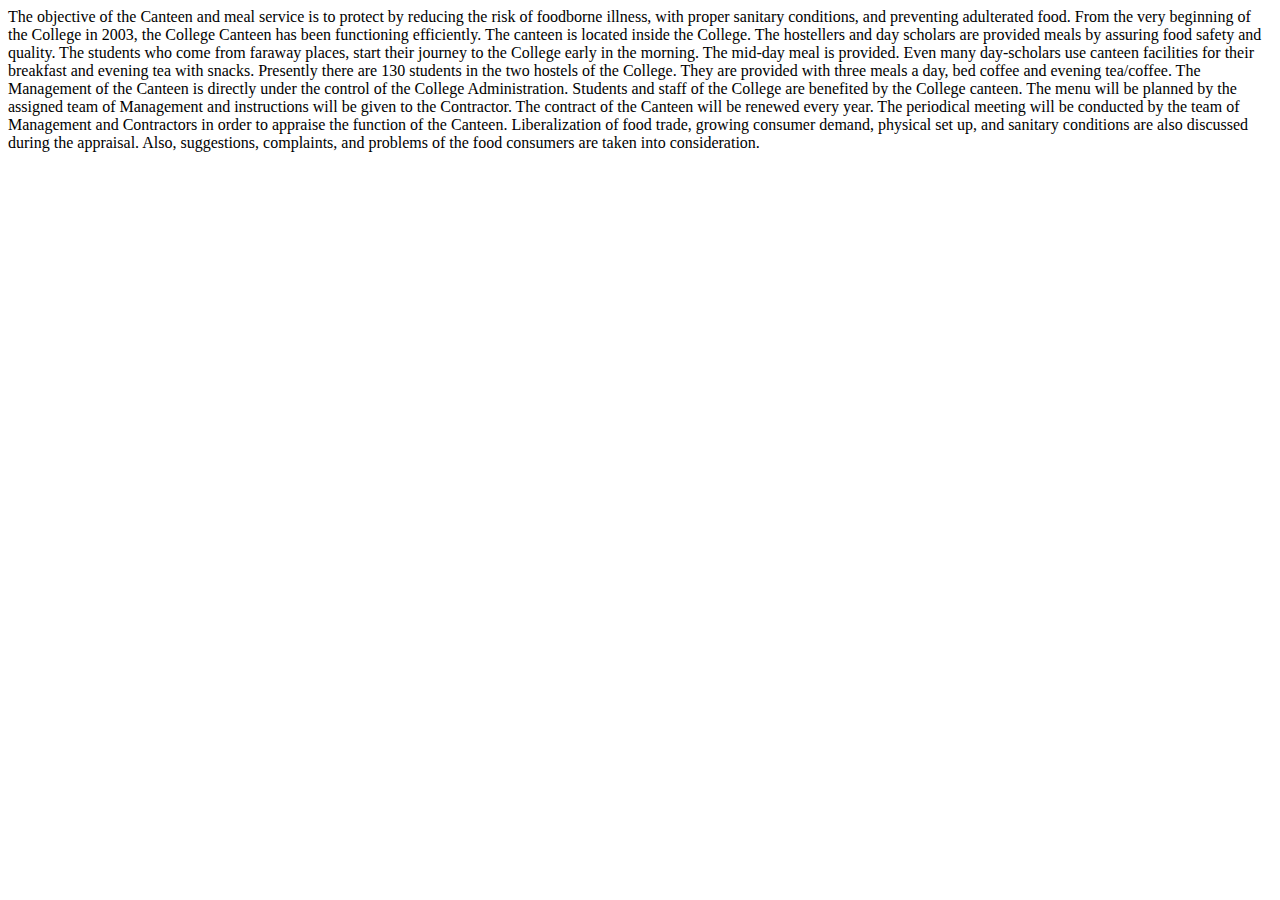
<file: new ies-20230716T152024Z-001/About.html>
<!DOCTYPE html>
<html lang="en">
  <head>
    <meta charset="UTF-8" />
    <meta http-equiv="X-UA-Compatible" content="IE=edge" />
    <meta name="viewport" content="width=device-width, initial-scale=1.0" />
    <title>About</title>
  </head>
  <body>
    The objective of the Canteen and meal service is to protect by reducing the
    risk of foodborne illness, with proper sanitary conditions, and preventing
    adulterated food. From the very beginning of the College in 2003, the
    College Canteen has been functioning efficiently. The canteen is located
    inside the College. The hostellers and day scholars are provided meals by
    assuring food safety and quality. The students who come from faraway places,
    start their journey to the College early in the morning. The mid-day meal is
    provided. Even many day-scholars use canteen facilities for their breakfast
    and evening tea with snacks. Presently there are 130 students in the two
    hostels of the College. They are provided with three meals a day, bed coffee
    and evening tea/coffee. The Management of the Canteen is directly under the
    control of the College Administration. Students and staff of the College are
    benefited by the College canteen. The menu will be planned by the assigned
    team of Management and instructions will be given to the Contractor. The
    contract of the Canteen will be renewed every year. The periodical meeting
    will be conducted by the team of Management and Contractors in order to
    appraise the function of the Canteen. Liberalization of food trade, growing
    consumer demand, physical set up, and sanitary conditions are also discussed
    during the appraisal. Also, suggestions, complaints, and problems of the
    food consumers are taken into consideration.
  </body>
</html>
</file>
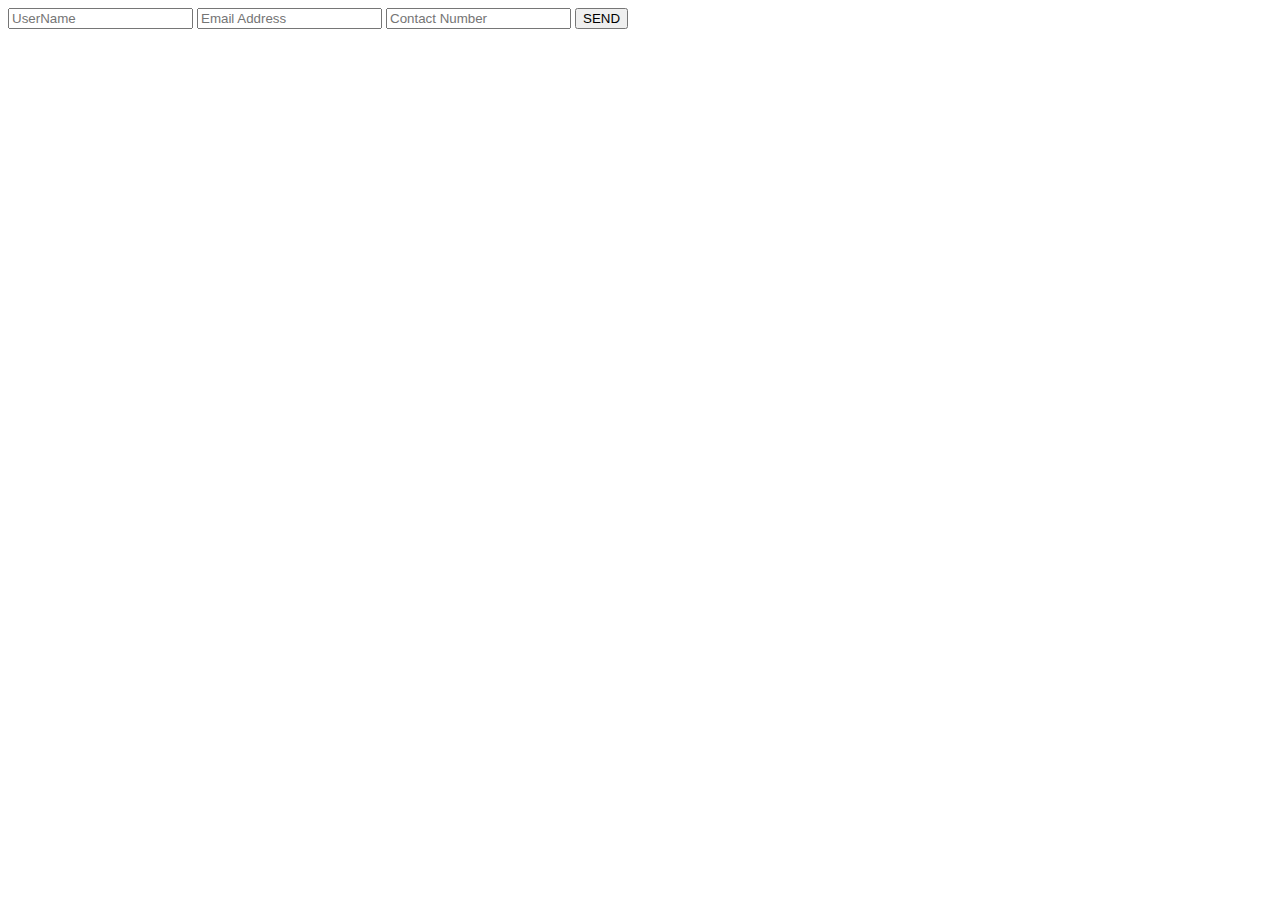
<file: new ies-20230716T152024Z-001/contact.html>
<!DOCTYPE html>
<html lang="en">
  <head>
    <meta charset="UTF-8" />
    <meta http-equiv="X-UA-Compatible" content="IE=edge" />
    <meta name="viewport" content="width=device-width, initial-scale=1.0" />
    <title>Contact</title>
  </head>
  <body>
    <input
      class="form-control form-control-lg"
      type="text"
      placeholder="UserName"
      aria-label=".form-control-lg example"
    />
    <input
      class="form-control"
      type="text"
      placeholder="Email Address"
      aria-label="default input example"
    />
    <input
      class="form-control form-control-sm"
      type="text"
      placeholder="Contact Number"
      aria-label=".form-control-sm example"
    />
    <button>SEND</button>
  </body>
</html>
</file>
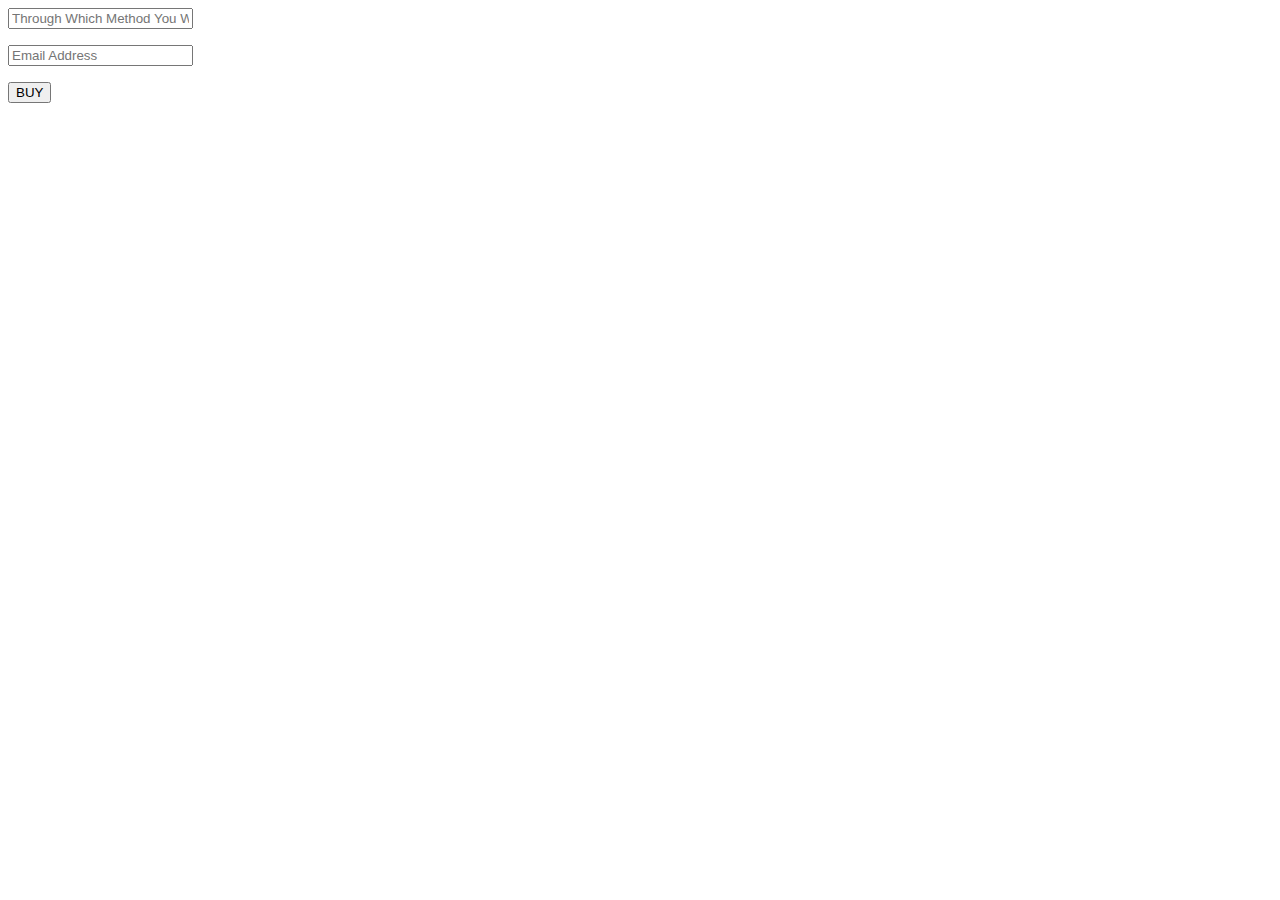
<file: new ies-20230716T152024Z-001/Payment.html>
<!DOCTYPE html>
<html lang="en">
<head>
  <meta charset="UTF-8">
  <meta name="viewport" content="width=device-width, initial-scale=1.0">
  <title>Payment Method</title>
  
</head>
<body>
  <input class="form-control form-control-lg" type="text" placeholder="Through Which Method You Want to pay"
  aria-label=".form-control-lg example" />
<p>
  <input class="form-control" type="text" placeholder="Email Address" aria-label="default input example" />
</p>
<button class="buy"> BUY </button>
</body>
</html>
</file>
